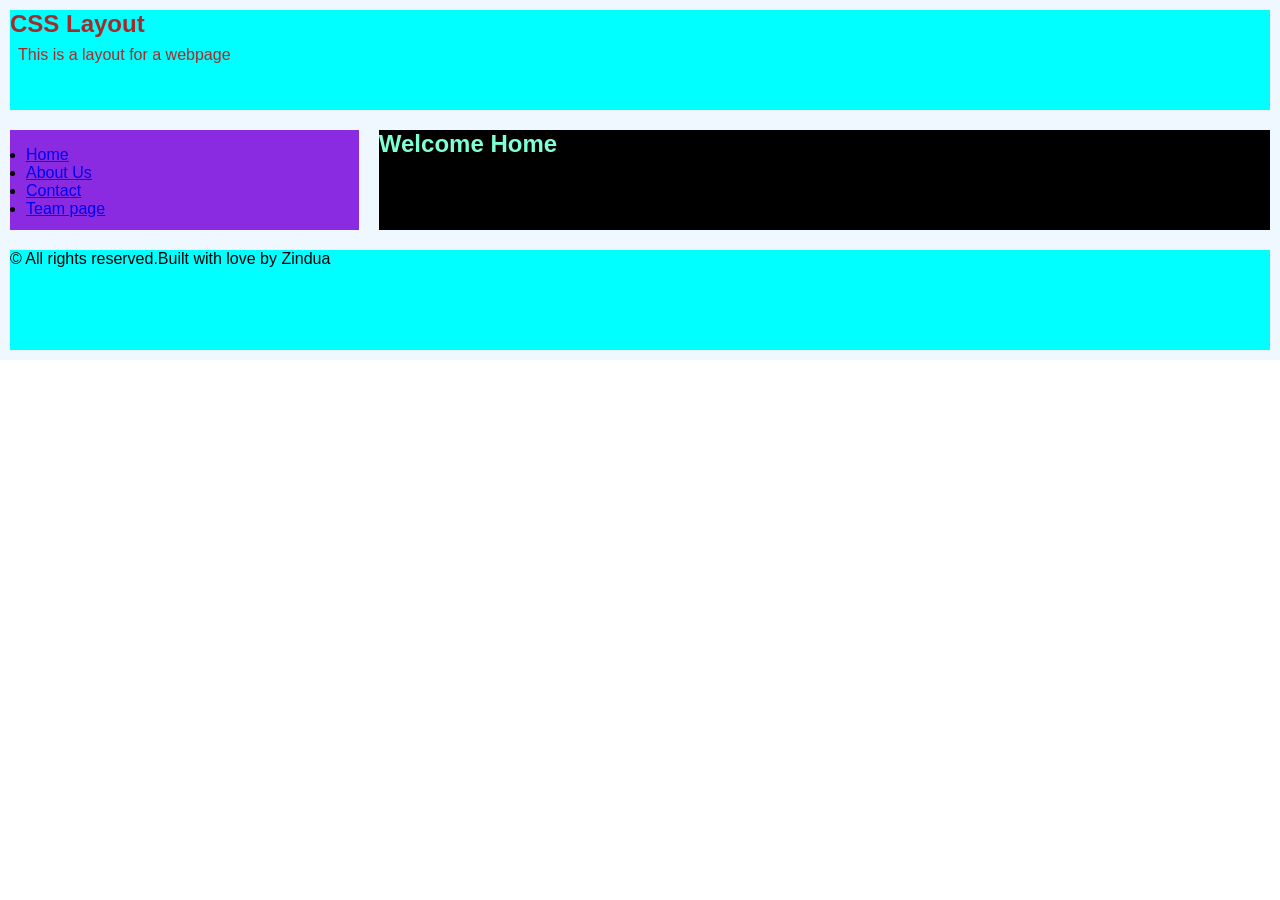
<file: index.html>
<!DOCTYPE html>
<html lang="en">
<head>
    <meta charset="UTF-8">
    <meta name="viewport" content="width=device-width, initial-scale=1.0">
    <title>Layout</title>
    <link rel="stylesheet" href="style.css">
</head>
<body>
    <main>
        <section class="container">
          <header class="hero">
          <h1>CSS Layout</h1>
          <p>This is a layout for a webpage</p>
             </header>
            <aside class="aside">
        <nav>
              <ul>
                        
              <li><a href="index.html">Home</a></li>
             <li><a href="About.html">About Us</a></li>
            <li><a href="contact.html">Contact</a></li> <li>
                 <a href="team.html">Team page</a></li>

            </ul>
                </nav>
            </aside>
            <section class="main-area" >
                <h2>Welcome Home</h2>
            </section>
            <footer class="footer">
                &copy; All rights reserved.Built with love by Zindua
            </footer>
        </section>
    </main>
    
</body>
</html>
</file>
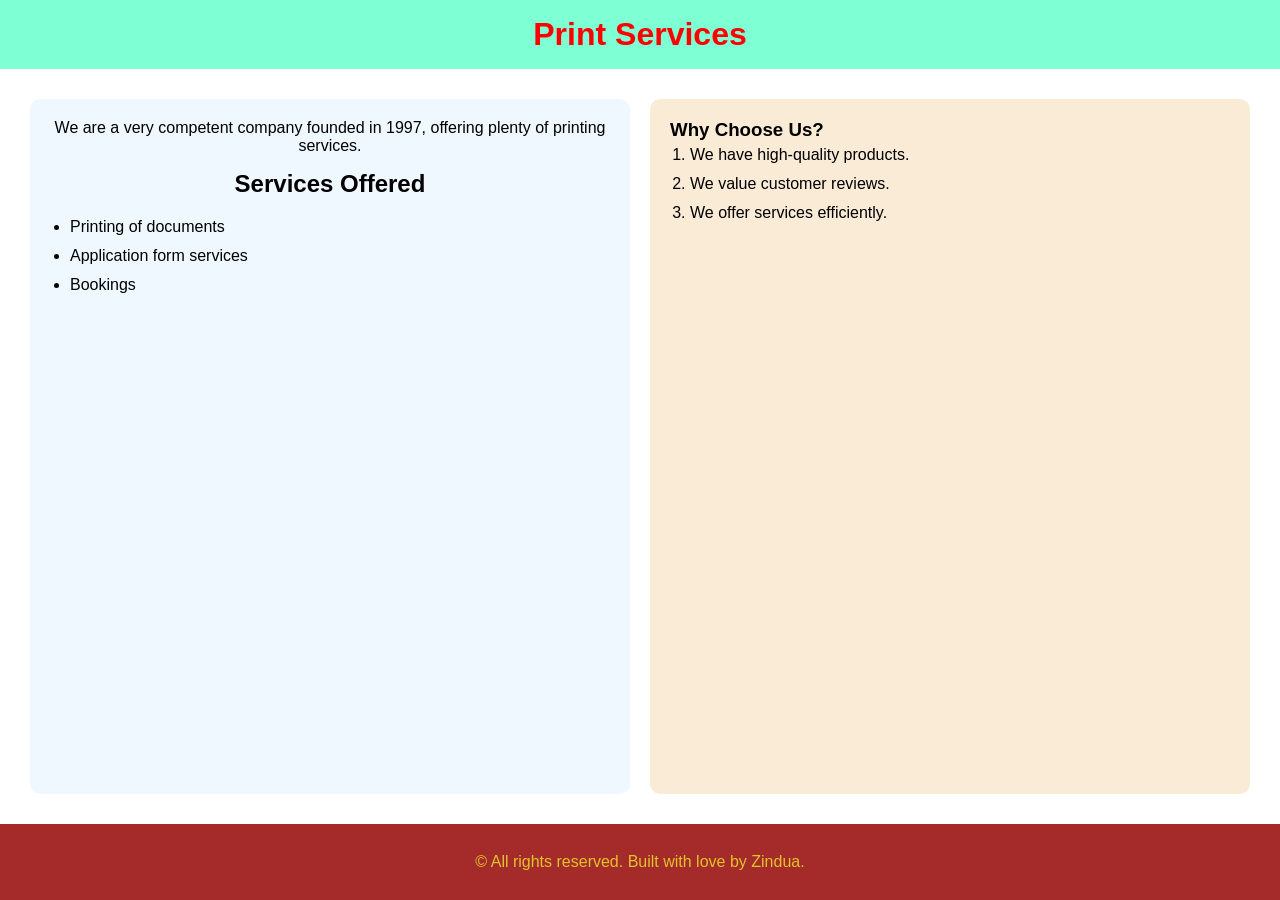
<file: About.html>
<!DOCTYPE html>
<html lang="en">

<head>
    <meta charset="UTF-8">
    <meta name="viewport" content="width=device-width, initial-scale=1.0">
    <title>About Us</title>
    <link rel="stylesheet" href="About.css">
</head>

<body>

    <header class="header">
        <h1>Print Services</h1>
    </header>

    <main>

        <section class="services-section">

            <div class="main-area">
                <p>
                    We are a very competent company founded in 1997,
                    offering plenty of printing services.
                </p>

                <h2>Services Offered</h2>

                <ul class="Ul">
                    <li>Printing of documents</li>
                    <li>Application form services</li>
                    <li>Bookings</li>
                </ul>

            </div>

        </section>

        <section class="why-choose-us">

            <h3>Why Choose Us?</h3>

            <ol>
                <li>We have high-quality products.</li>
                <li>We value customer reviews.</li>
                <li>We offer services efficiently.</li>
            </ol>

        </section>

    </main>

    <footer class="footer">
        &copy; All rights reserved. Built with love by Zindua.
    </footer>

</body>
</html>
</file>
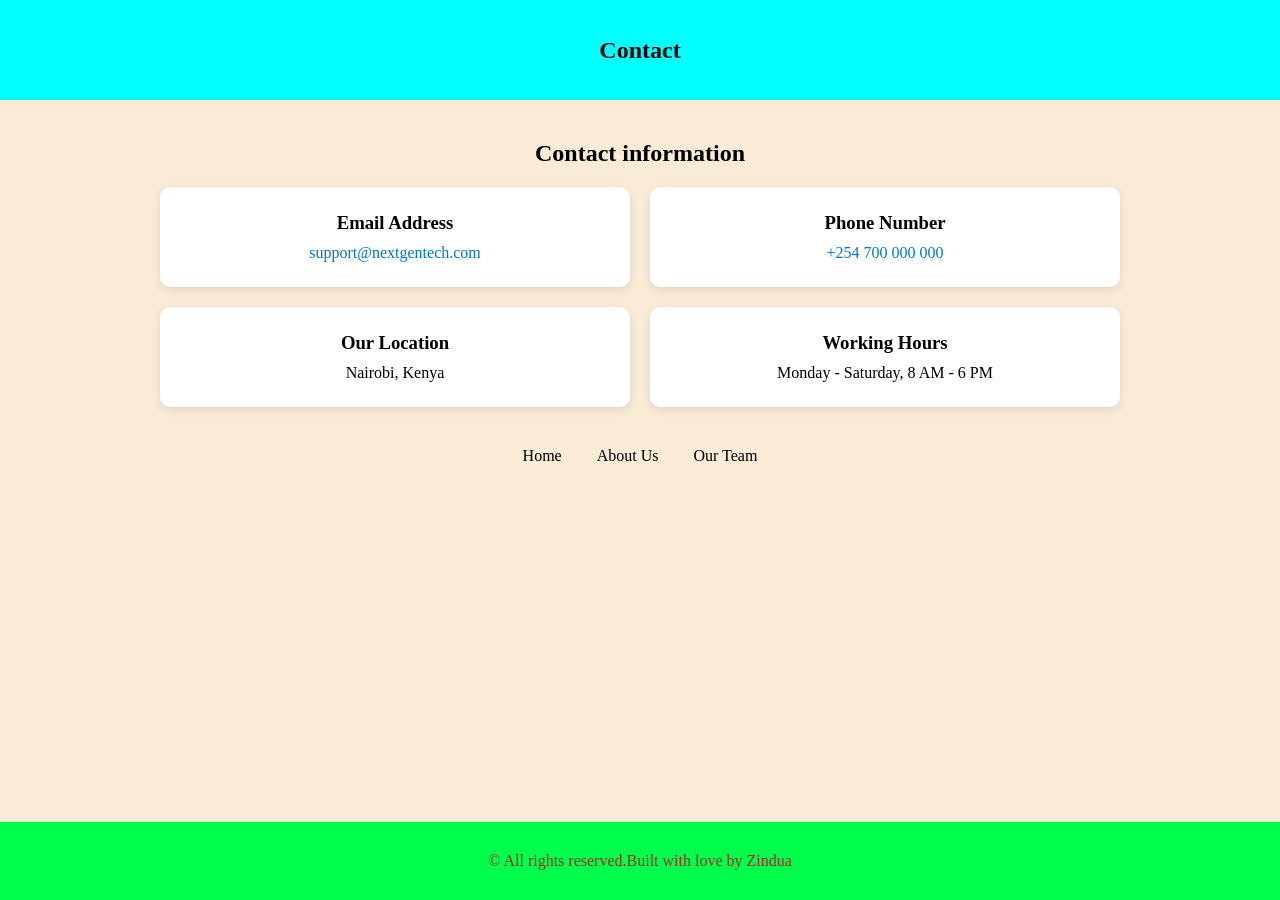
<file: contact.html>
<!DOCTYPE html>
<html lang="en">
<head>
    <meta charset="UTF-8">
    <meta name="viewport" content="width=device-width, initial-scale=1.0">
    <title>Contact Page</title>
    <link rel="stylesheet" href="contact.css">
</head>
<body>
    <main>
       <section class="contact-hero"> 
        <header>
            <h1>Contact</h1>
        </header>
       </section>
        <section class="contact-info">
            <h2>Contact information</h2>
       <div class="info-card">
        <h3>Email Address</h3>
        <p> <a href="mailto:support@nextgentech.com">
             support@nextgentech.com
            </a>
        </p>
        </div> 

          <div class="info-card">
        <h3>Phone Number</h3>
        <p> <a href="tel:+254700000000">
            +254 700 000 000</a>
        </p>
    </div>
    <div class="info-card">
        <h3>Our Location</h3>
        <p>Nairobi, Kenya</p>
    </div>

    <div class="info-card">
        <h3>Working Hours</h3>
        <p>Monday - Saturday, 8 AM - 6 PM</p>
    </div>
  </section>
    
        
       <aside class="aside-1">
        <nav>
              <ul>
                        
               <li><a href="index.html">Home</a></li>
            <li><a href="about.html">About Us</a></li>
            <li><a href="team.html">Our Team</a></li>
              
            </ul>
                </nav>
            </aside>
          
    </main>
    
      <footer class="footer">
                 &copy; All rights reserved.Built with love by Zindua
            </footer>

</body>
</html>
</file>
<file: style.css>
* {
    padding: 0;
    margin: 0;
    font-family: Arial, Helvetica, sans-serif;
}
.container {
    display: grid;
    grid: "header header header header" 100px
    "sidebar content content content" 100px
    "footer footer footer footer" 100px;
    padding: 10px;
    gap: 20px;
    background-color: aliceblue;

}
.hero {
    grid-area:header;
    background-color: aqua;
    color: brown;
}
.hero > p{
    color: brown;
    padding: 0.5rem;
}
.aside {
   grid-area: sidebar;
   background-color: blueviolet;
   padding: 1em;
}
.main-area {
     grid-area:content;
     background-color: black;
     color: aquamarine;
}
.footer {
    grid-area:footer;
    background-color: aqua;
}
</file>
<file: About.css>
* {
    padding: 0;
    margin: 0;
    font-family: Arial, Helvetica, sans-serif;
    box-sizing: border-box;
}

body {
    min-height: 100vh;
    display: flex;
    flex-direction: column;
}

header {
    display: flex;
    justify-content: center;
    background-color: aquamarine;
    color: red;
    padding: 1rem;
}

main {
    display: grid;
    grid-template-areas:
        "services why";
    grid-template-columns: 1fr 1fr;
    gap: 20px;
    padding: 30px;
    flex: 1;
}

.services-section {
    grid-area: services;
    padding: 20px;
    background-color: aliceblue;
    border-radius: 10px;
   
}

.main-area {
    display: grid;
    gap: 15px;
    text-align: center;
}

.Ul {
    padding-left: 20px;
    line-height: 1.8;
    text-align: left;
}

.why-choose-us {
    grid-area: why;
    padding: 20px;
    background-color: antiquewhite;
    border-radius: 10px;
}

.why-choose-us ol {
    padding-left: 20px;
    line-height: 1.8;
}

.footer {
    padding: 29px;
    text-align: center;
    color: rgb(226, 195, 43);
    background-color: brown;
}
</file>
<file: contact.css>
* {
    margin: 0;
    padding:0;
    box-sizing: border-box;
    font-family: Georgia, 'Times New Roman', Times, serif;
}
body {
    background-color: antiquewhite;
    min-height: 100vh;
    display: flex;
    flex-direction: column;
}
main {
    width: 100%;
    flex: 1;
}
.contact-hero {
    display: grid; 
   place-items:center;
    padding: 20px 20px;
    min-height: 100px;
    text-align: center;
    background-color:aqua;
}

.contact-info {
   grid-template-columns: repeat(2, 1fr);
   gap:20px;
   max-width: 1000px;
   margin: 0 auto;
   display:grid;
   padding: 40px 20px;
}
.contact-info h2 {
    grid-column: 1 / -1;
    text-align: center;

}
.aside-1 ul  {
 display: flex;
justify-content: center;
 gap: 35px;
 align-items:center;
 list-style: none;
}
.footer {
    text-align: center;
    padding: 30px;
    color: brown;
    background-color: rgb(0, 255, 76);
}
.info-card {
    text-align: center;
     background-color: white;
    padding: 25px;
    border-radius: 10px;
    box-shadow: 0 3px 10px rgba(0, 0, 0, 0.1);
}
.info-card a {
      color: #0077cc;
    text-decoration: none;
}
.info-card h3 {
    margin-bottom: 10px;
}
.aside-1 a {
    color: black;
    text-decoration: none;
    
}
</file>
